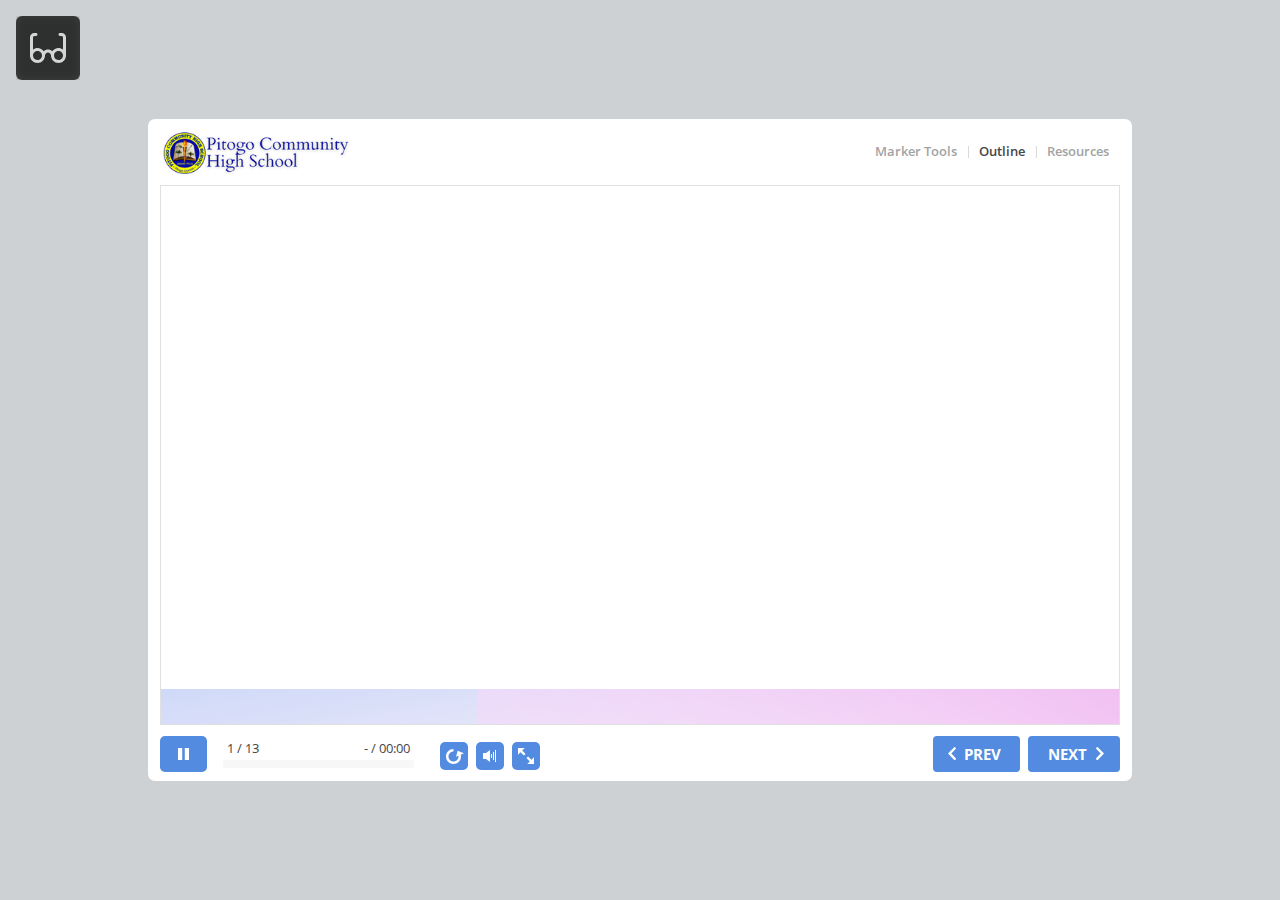
<file: index.html>
<!DOCTYPE html>
<!-- Created with iSpring --><!-- 984 664 --><!--version 10.2.0.39 --><!--type html --><!--mainFolder ./ -->
<html lang="en" style=background-color:#ced1d3;>
<head>
    <meta http-equiv="Content-Type" content="text/html;charset=utf-8"/><meta name="viewport" content="width=device-width,initial-scale=1,minimum-scale=1,maximum-scale=1,user-scalable=no"/><meta name="format-detection" content="telephone=no"/><meta name="apple-mobile-web-app-capable" content="yes"/><meta name="apple-mobile-web-app-status-bar-style" content="black"/><meta http-equiv="X-UA-Compatible" content="IE=edge"/><meta name="msapplication-tap-highlight" content="no"/><title>Microsoft Word - 2023 With Accessibility Mode</title><link rel="apple-touch-icon-precomposed" href="data/apple-touch-icon.png"/><link rel="shortcut icon" type="image/ico" href="data/favicon.ico"/><style>body {background-color:#ced1d3;}#spr0_1dbf3132 {display:none;}</style>
    
    
    <style>
		#playerView {
			position:absolute;
			-webkit-tap-highlight-color:rgba(0,0,0,0);
			-webkit-user-select:none;
			-moz-user-select:none;
			-webkit-touch-callout:none;
			-webkit-user-drag:none;
		}
		#playerView * {
			position:absolute;
		}
		#preloader {
			width: 50px;
			height: 50px;
			position: absolute;
			top: 0;
			left: 0;
			bottom: 0;
			right: 0;
			margin: auto;
			border-radius: 10px;
			background-color: rgba(0, 0, 0, 0.5);
		}

		#preloader::after {
			content: '';
			position: absolute;
			background: url([data-uri]);
			background-size: cover;
			top: 0;
			left: 0;
			bottom: 0;
			right: 0;
			animation: preloader_spin 1s infinite linear;
			-webkit-animation: preloader_spin 1s infinite linear;
		}

		@keyframes preloader_spin { 0% {transform: rotate(0deg);} 100% {transform: rotate(360deg);} }
		@-webkit-keyframes preloader_spin { 0% {-webkit-transform: rotate(0deg);} 100% {-webkit-transform: rotate(360deg);}}
    </style>
</head>
<body>
	<div id="preloader"></div>
	<script src="data/browsersupport.js?26F1FCE9"></script>
	<script src="data/player.js?26F1FCE9"></script>
    <div id="content"></div>
    <div id="spr0_1dbf3132"></div>
    <script>
		(function(startup){
			function start(savedPresentationState)
			{
				var presInfo = "eNrtfYtyW0eS5a8guNGxuxEAut4P78xsgCRoM1omNSLdnp6WgwGRoIgRSLABUGqNwxHzG/sD+2HzJXtO1r148yVRHtlLOcy6uLceWVVZmVmVj/p5a7D1zdbPvqtd3OnstnZ2zU7LZRVbeXfXtrop5Z1kvFW6+8tWc2uKzN8PTsejyeh82vhxND5rtBpGGdv4cTC9aHROT/uTyeDNYDiYfmx8Pzrro8wpC70c9yf9q2lvOhhdabz8sPVNDqq5dbH1jXdIT5HndDTuH12PT7TxJgMEZLt+v/WNUTo0t24I52AyuRlM+ydatU1bndj8v5BnZ+ubn7eG/MMsZ71p7/Ufh6O3o/b11dvSkglBWgrpl9KFkzfD3tW7Lfzqs9wV/7zjH/ycjm/6za3e1jd/lQ9b19eoZCI/kcUagfW8N5z05bU8/fLTL82S+2qylNvdnft6Obe9p+7pYm59T+7ru3Ozm/PM58uABMlcRmK95uFyZn935veLmdPdME82gXF77v4GOG7Pfb6UO9+T+81S7nh37vc3S7nv6eX7s8XcFfbfmnu6BHdUm0cb2bculzCYeD7Z+gXvr/m+V78frmJBc2tMdOFq6DHneV1rc6uzUCNrKmCw5u7fr4ej8eDqbWN60QchuDrrjyeN0XljmToA9H3Sl71t3dnt7IaW7Ybccp1ut9WJeq8Vbd7Najtm7YS+TGYreDIcnPV1+9+IEaerb08Logyr9+3h6LQ3bI2uhh+XCx4vU4XpxeUbPScLMQlVcBY9O5uNCipVzflw/f3hnX09fn2123/fH46umXd/57hxOrqaguw1zkfjxuS6fzo4H5w2rm/G16NJf8L83cvr0Yf++JKZjrs73x0cvjj89i+ArydEiUONH+d8xjT+9adfCs36q/xUbaW0wOra0eXovDbJ+Wii6be0/uWn5tbf6louR1vSS1MGmbM9qPDirz9VuFOm96yqWJV/rqq50MSCaQN5Qk1SxeSid90vZd+8lRE/I+5dj/2JPntzbnUmCr95M8JY/lU1VZOUH1QfzU7HvasJBudyu4+/7JhuModutlxSzZaJS7k659P+eCET85QsF73JMXNd98b9q9OPcxSefrxGtVs9Mp1p/+/VgPJpf9q/nJTeb4TtYm84uJ6hxfulX+NRYWWCK8PBVb+ap8GQOEna8XY4+lBejvvnw/5pyc3fGK6z+htxp3v2tio+vRj3+7tldlbHMmwYy1Zsp+iU9ik4o2Pwrt9SvtlS7ZDlX0oqgpHqptWpzcnM2nsTrXPsYzuEYI1KSsWk7d2zoX2WCoBdMdgQjcxN21qrg3JK2azCXTO1Xn5T8SeZxacelU/Hg9MvgAdxAx7YwG7onCx67AE2Oxs52qAELqhso2+aZCSXMSoqCxlr1tmkk/XMcw8KOC2jFbSyXvtg5yiQMYQxh5TuRIG18puKr6GA8J5HYkC2qNdkHYzPQAA0BcLYDtZi1lPODqCsT3U9QnN0mE9+4QW3zb2Jm2b/7AvMftpIUXX07ei1y94GbU0SzG4CGdrgqzE4B0TIId+7wvEHQ4AlakPIzgIp3D1rurmpwBPR4rt7lV02OgnOfvoC7T/JFG3o1sPFo8Xez+c5b5jnoNpYJdoq753O2YCEKiCsyckFjSFRXFHWtIMDjbMpB5dA0YzNeIMlFqJN5n46r0PbGpeTDik7b+VVbiejMA02SDN34kRdPmOykouxuV78l5/W+uQsVj8h3tQnY9veGBNjwmK1XKilT6nGA/NZSPClcOAxouCtiKDVgzDB+jY5G1gAXvvozIZR00a3cwRftEkl0Pt0HybodgxaA5PAo0Gvmy20m5MHvayp6N2YUMo7MGCAqUxzvfidmPCpffovxoRlgq31hvlz2rfRrZpmYr+oQdUgBqEPTuga3mSMVmT36zzGpbZx1qlkhH/fPX3Ztx1GGfxPB+GtmFHj2hiwqDAbmM/lGlanb738puL3cGttlyj9FdrpDQf/[base64]/[base64]/VCsRH4lIKN3TLnR/fQUWI4N9AzbkwPT4wbH4beKQDpDScs3nfc8tOCMh+QU8Rbjn/[base64]/d8CoAWJ8p5yer9jcOhgk+zmZZ/WrNY251puh/Oh5dV5pXJdomJYok1aYKwmCvs/VNS/Pk9ZfbjniebBv0de347KYdu45tHmGlUJ996qTbAcubJ9FRFrgJGXnAU/BHR3beKLzJIJCp7MHDPTt269ohWJTQcl5m8UrhFWhTBAsDh/X2zh37WvlNxe873btnz4fdZIwGPMAlCEwJshpIHzht00Csjt4LxzcQW2cZv+iDAruyD8pMSQaz04zKkviTVkPalFNjUN0vAa80SC4KKRNbcDwobHVk60NJz1CC8zYkyzxrxTPFEsqfxissnXkKyQ87+i8Ar89EFEIH1pQzoXOQA0SKg+ikQ6wfwq80u7/[base64]/[base64]/[base64]/VqGwB3UPGZu1/[base64]/[base64]/pRvz4rxDYq8+biQhQ1+6E0a4/6w32OFAPTwdDp60x83sDtoGDC8dvFlWa632fg4ummcoo9VF7AazkaXgHJw9XbSGA7e9fF12L86642bjav+h8mwP8U6aTYGV+8HBU0n6Pb0tL1SM/[base64]/e8Sq2d1M0tF7a3Wx0XTMvE7a72u3lHbXc2yCd2o3xi75dP7K3yiX2kfPJbZG+PmqufZXg/jE7MiQJoN7PR+jDSr/+4Qr4uppdD4sVIBmnVzfZ8NohnSz6g7PerAfD/qsYHu7eXvVURAup2aDmj9lrb23u55d2uUdt7djcbvwEf3EZ8cPfjg7sVH9wnyKulL5RTj0HMyi9hMY1zEN+bcX/dFr+Qy8veuz64wrQB6j4ATQfL6YlTM95N8PXqY13DpOYU7MoU1BWlSTmno+ua+0i1Hwag8x+EcdAEvDe4AmXuvZks8Lc5e6vaOhuQpIu1eN3Y6/FCTyqifnozmY4uqVtl2fNBAYCV/fcJKHj/DDAeX7DbK1z0bzeD03dgiVVzLFU3xB8fpTAgn16MbqaNi9578WQYgcX0xmAWIDqjm7cXDTCQm0kDzPvyZjgdXA/7VWcJ7e/LhTGc959dGJ9E7JtRmTuFiqXxBj9uBzJrZZXX0dP0tu1DBHOmUYqmtsOBXyeIyyHk4hfU1M63s7Lgy4XH3+P4Yqxtg7Mna53YYqVmK5p29hrSQSws/07jifXy68WXZYwH94lqCXrxuY19+vok+2eS+19GcjcvqnjHogrU0ERGyDAi4MbsU06OHqOO7plLMrAJuu2z2ehAsmlJ+bamfGyp/yX+trRV7Yj1YRSPm+8R2+vyOqFJAtVcL75hSUEYz5lGuRt6tLaiNvToq7ImSxv5j1euDVpD894CdjP7zMPUmdsebdbblifg5KYP8BdyUSrIKjkHdKC7l05tjfH0Nmq16h68xsbWim8o/UQc7hG9R9dpEo2XD/Xl3TSv519gYvOGiQ02zzqHsQtB/B+xBKVzMWYerQON0TkfwozV3Ou4HVTbLR20c2oNyqdgrKL9xp1zu15+U/Enmdy7RwCLVhdCUo0A7Y0KJ/yc6X37JaxA1S3z2xJNibMYOFCd7FQSBYpXHqSK/mjRugfNqAeB9aYdQQwNIyroB8yib24q8pkWnTIptLcQXbEVI3EkJsaSyEs6YkkSS8KXnmKPJKEJmCSHB0o3IcP5JH/[base64]/m6qeqB5QLHjKYYR+EHT4miVbTKAA8QeiC9IQUNS4KCpW6CUN2LxSD5oSLSb9KCjgShwRXEmCKXnRtGLZyUbtuLPQscsrictpkN+4U2ZqghOD/kJcwQcYSiXZqKtV6TTh6WReBPULTudm46myZTZarRaH1wIldwdNWlJbcjXQ8RioJGQOOkAjzStRcDUvamwkXbX9APjCgicAbEq4XYLgxRTpIwKYZbThDH09PIEPWXPQ+Taa/oAEkvHAiWGfZlDY5JPm8AjhTQAL3PtNTFUYvgdCY6rwSO+R/[base64]/[base64]/[base64]/[base64]/xcduy356Kd7fS9Tf2uHObUv9fa/ncdtgDn91p0XOr5dRet5W82sFogarv+U7c7mxv0PL5jVo+f7+Wz9+q5fOfoOXb0DGq/Oa/HnT+vGZiUh/x8lx2MF60LJGT3cHV6fDmrD9pnF70rt7WMb7OR1fTZmOCYs3G6Wg4GhfjFGyU314JjNUBNVFQjrHRq9Fa272zs8bgsve2P2nyxHrIlNWMUHS8YNkxkrpqyNqvxwt9XrT4QEYery+YewxHo3eNyxGG43o8Ome05tFVb1gaGb/tXXFfL/CxGoFxoS6C934wuUGBwdW0P+5PpvJ6Vr/UIy0uneeP+72z351OMJ2bZ53g00RK20ig7lQQLg3+s4Lwt6UgfCbQXy+BvlODuHHV3aVBXFt0j9UgljWjTI7JSwzCR2oQS3lsMbBFU8Wr8P9PDeIKt3rWIP5eNIhLE/usQfzdaRDX5vf3p0GE9BNjkoOqHHjC4uhxr5BiV0r9h5cvPDNO9IZ3DO8eXZVKKBlP93KkQUK0SYr8KfJAhKFbqA6QNIjyrE5D1oIvyjLWm6RBy3ubGcnAeglCxIBExhWdFvYNWTyFQTh4Ns9oB6qc/mdKYDxbL9H2eARJtQ4PuiTkBV0+8Q+FqJ8sMQKppuBZSVbOSbDk6KLkNTwIY32GxJfu9wyU7+TolJoMW+J/UCXDUpqnm3SjVrrEwkgSIYIPyYjDPVCGJzY2UUEjMc48HSXrh1weXLJ1nlC/MfWDLg8c4+VPcjKIyQjUCMmDqAeoOcmxatSJYi/Jspw/MIYzPcapgjPFRz2L0wofMm32Fx6oM+A5pw7AD8uzx4WHFCSYwoYHoGxgAA06/MvR5eJDlLP9hTfJunTrQznwxAPPbguoEhdyEUI6xG8EdQEeJ+FE7ngQeMJCo/cAtvLgqNnR5UHOw7GegLm2wOyoD52DOoOwfkMto+CIRLWUYIf0KEqiOxEfX+ooIw/gs+OZZCyxBuX8tTQZF4HYCNb6QykliCa2XuQQs8G1m8ZUXKCow7YQG4xhkCPPGK9MQR2aGHMuNioNGVtaKIbEzSCB8ezPErQzALyfQWLveUii82EEjFgqFCDdnahpHSOYGYY/[base64]/[base64]/E2sQTGSSwE4ORA9XAxZoSoccXeMrohyTVsprSDKcD2zdDmY2DTIsPzC/2N0lSa/[base64]/zDLfqPMMn6DwXOkRdp/wcys/PP0uvKyon4Q8+Wb/sjfE8aYq/eGM0HtQXvVb++b3r/lgO3u8+Vr/o9+SWJJY5H42m1ac5DK/Hi739Wk/Rf19Kzl5Oz0rOJ1F6LVOiO5WbS4NOsZACRArtaCjHgbNA+pN4gG3sx8Lsaq97Tvx4KV7gXRSuhCtotoJumwSO/LCbvdbKrxdfCaLwYLC/PhXlM139CunqnbrJ1UUjVznS5o+6G0aPk1DmIQBfjUSPsylBTPLK1EoR3v+4FCbkvgXl2thEuJlao7oic0GJdc+CWi2/XnxFOXl/l2S1YaNV3am6sU9fo3pyafa8sRLByHNbypnxGBdI+pmHZkrukkP/2ovxW2YveEOKqCvv0Swj+3I0l9krm7HXSF7fOXnr5TcV/1zPKrmtp/[base64]/c2OJDRc2cJm7fQn0TH9hcT+yOSpuZb1L9BcDgPQGi7zZJYuXBu3uecmUoi9MYrQTKnK4tRXbbifBi8v5p1yqKwdv9FLQ4HjcgNeR7nU5UHWxPlm1uoRilzstykOs84h/C+9krWCuoyMX1yAnu1Bu30XPgFnlCQ4Do3ox7wkqWLpszCql8bLiEQqhFGPrEnS/CuJOzKyC7rOUo2lxFSI2luNIPri1Bzt/IG9nPFieT4agOVI805MRToE3IARqC4LoGIpRNouK3mf5oRzVrVR/y4OUYrjVICeddVjSBwCO/bcokoCn4kwGvMvFvQq4R9TgETuH2wAxedfUprrkRqXFcLPlTbjzge445TqJZXDdXeDSkpoeWZi+ZMuBCepiBYGnq8BKuTGAV6Iu9f9uwO6DeQnU2/q1CqpEpM/iSMDzIBqwY01HnkoFuf7IKXEKtGSnG6bWPWwYPxHa1TEPXPZc2SiLBYHfNjAnlhKqU3QcyhLRmb5yMeoVKB886xvBpcnK2ie/[base64]/[base64]/[base64]/n4sVZO62Lex+lM97QKIo4QMV77XOlqePFTJZXUESRp7jVi2IKRKrBepz434kBEt3PSmKF0Ibll+tJdVXHPPHzyuoE4udPt52wPWJXNtuEbdyWfV3XtakNG9AWD1GVobMlrROxIKjMIcpVdqILlozlmvKZ4ehDrWRnwXmbLR2XrTMfYiU7L76h9JMcqH7CGIBKZjGw/CxjyosveA370ixbMQ20K3a/VVj6eoCT9A5sDDt73j2wOkGbIuivWttyhgOoEXhsLqcFd8fTXy2/qfiTzPEjRwBcKdM2SqXPmd/Bf5kucDwanfMskQesPGk8uu4Ph42di/7puwWfSJW2txlwoYW023Ld7d0WLRNbSu0acZrf3utu0A/GjfrBeL9+MN6qH4yfoh+8u5OiM1zNMpEsp1WWBjBqHpvurvPuheNull093G4Auxv98Xg03nDOXbXFLG/HvctLRr0WOPC2Ot++uTqd3pRY4HUtt51zl/ZZGdB/NFlwybkcTKYMMMhT7nv6venke8Iz/3mPZGiAhhyWpZ6x7EV/eN3oX0kRGaSVY/O1E/PF2hbg/H1pEE/Nc+jUJ9JJ3Uu/7tQqLk3EunuhS23K2NwjQvb3YtzyW3eZvL1PvzWXyWea/dXT7Du1kxsX37Pn5G/Bc3KFgT17Tv5ePCeXJvbZc/J35zm5Nr+/P89J0VrEUMKAWrOeOlPsw+9IeQhuHfBLIfXea6flN/2+Zqnn5blxlsoVyJH1Z6V1XPpO/QUDl1FdL/VbvZKqhZT1x1KPsbekpqo3S5q1X08D/YOAv94qauh5W2sMpT2fQ4kwyYMqI0YNYm4vthBSv6/S8ltOZNleMEsp74NlO867jSnt29keFZWiobHFo5XwgYczUGKTx2P0CRW/Oi8HwMZ6iV8LPs9LhgMNAOiQkkNVe6haz/NU3le91uKvYKl1MIleI4rBXyNPvQ0vY+RBMkDUcj0876ml4V5K4twBZFRe/EZ59C4WB7yVUzd5panovjKPe8j7EzWDOVjxnUBi6UhjdBZgQQky7UuchAwVRZqi4lKUSjFTPSFXlTM0HC81piZE7O4db4P2QdxoGb4vGxplGIZ6DUY0JoYCEO1BsuianDdJ7hSnaos2iRK/tAKvJNEr8a5JIZGKyZ3DkRc50wgfcHtnxAuXTsWi7UKfEsM6Av5kigkJNx10TaWfJyuKdGbI9IqkOozXjdKPx5ZgaGhXBgkohtExnjwYSVZeAGV0O44jQ3ECJC43qY/RC6lilFB1VL0ZuVDbSItUzKELtAkwlZMsLUaU6Ecl7C4VmSgIrGVg36ANQ0pK47FJr4rEhD0mjaMWz9DXKKwMVpWIN64TmzjpGoB1oiuX65ozAGYszQgAjCHACasRsgaj3iZ6DWKgkkT/BdK7HEu1y0mY/QIiSKRiOt1xZOjPNBsuSeQlux8MVVOGHreMnUvRkhUEJao33hldOskVDpJENyErwVmtWAdV+CGTwJkJhM3wem9TCphCEcIcoQQagEjnnBW8Qk/[base64]/R7RnQMudVGiC8jyajPmm1voTLYhN/[base64]/kOvlMKeK7szPrn61/m6n0427cbvTguiy04I47lvbMfiW6QJxupjbnW2zQX+XNurv0v36u3Sr/i599k3bxffkdHR5Pez/nYeRPHetrmy97o94/9PNhBdg4deYO8/G+954MLqZNM55Ess7YxuTG2TuTaSW0aQ+R60ugm3yALYOTCfnq3Lz1MLNuvhVXWg7veijrXnFvND2Q3/cbzAOnpzojsZjTPbCmfDsmLi0wiJjibAHsNnim9Hw7Lx32pfmBlNsbU+rgHqAo1+yz09k+0Sl8ehqgBkYfqyD7LFfN9hv/+d//J9J46KHQTsbD97326/Hr8fHo8aw3xtfictKE89TyfWhN5U7tfqN95jA0X/+x//9/V6T/YxCvx4K3Xkf+VnfPV+U/Nu/KLkDecx1fLe1u60S2Utobfu9Tsttq07smG4Hm/gN7CVvZC/5fvaSb2Uv+RPYy8V0ej355vUfX//xw4cPbTr83bzpt4H/eEGM/t/v//HfWv/a+fN37/xR74cHUkUgRttBeMWmiboiSGdsVH06Ndxc4V+lpp95AbJqbsz2i4hBdb6J5AOU+heZYhRpbhFRrpG+lI+Y/y1Zv4po8XDzhvdn1RlzPy/cfm5NGzs2ryBfFfUAFlXKvm1px0lZUdaHV8jGGCsQP0WVds+adrGNjZLjSUIstyhCdm2znWh5owAE4zvX9Fr5TcXvPYcODzEn++T+fx0Kdx3nnXz0QrnT9mIJTUxupwjqiI1G4v1lkUc57Uyj42RtFi0P74VBPuw9jN1oGLpB5ZuoXHJtTy+cZGPK91kassR6gQUC/0hIaZSuaWbhvi4KXwhntc6FlKwuYNDOrX+QDHJj7Hg0BIcfnE0v/vH1VsFge/3311uNi/7g7cUULwsSyztIRBhWvCuUeXD51tj2v12/fb31T/8wgfQB0WQyPp19l1Z0+/LaoSwRD1/k3es/yrvXf/ynf6hy/dOW7PC0kEz8fb9E+KJdvM/9u9nTq9lTp17GD2RxOyPaetDYoWZ2PN1jqJxWx+2ZlutY1UrdCI7X9brbydsd18kbmJ1WG7kdXt/L7uqiG/gdPj2e4c37RNPHTaLx9QgS6PnNsPGBryAg84JeSpa1rCx2ISCQy3cRzy8vXnZWR6mzm9Nl//gWbUlY5YLj/36pc1ZdLWNPZ3cON+d+8XMJu4oGUJz1axn7bhsZAXRm7FLsb06Rf7poJTO7n5iCPToz/Ajpd9NwvWXJ2djQfAejMrrqY0sxKjcgixy/Un99czOqFqmbWw429ehhvcACbP3tBmL+9ONC9b+n/dvSMrx9S3Gq/JlftipqBtMO4oQOCk2Hiw3CeI7ixTH3IHj0lsKlNoV5Zag208mGx20p1ouvbCk+sRNfn9HeM7X5/VKb28W9Tetywy5Zr16u/titfrkcfeaU8uit/mr5560+l/GEC/dvqOVv25UEUmSJ8Qxmtj9dYDGFW1yRP5wv/CLf+du0Ln59PRNlgPv/fo0V1R8XSWfxcCFvhxT2dkLL2o5tOUxDK/uw1wp6h0GF9fZ23FmWt1ibvl1k0g8UmZ6Cd66elOztWtf1NrWS3U0QHpNvJbW73QoMZJ52TDd03Sbh0WwWHs0DhEdz+0iYW0eizNBMdqwG5nFDIkZyny4+fKp/xSn9yOPCCQS2JUrRAKYOANRCxxlEk+FOrdUxicqvzdDHntcgUgHV9NgFgj3H2jQt3WMCF+lzSAMen0X9ziMJcGQqGumxzMsH7zSHWyu/qfhnmsbRNT9SIficPklKO6YIXGF4I7mJV0XjxByFUYzFhV4lHxyt3WhLw9j+TiXehCyCsZi70TCE12QzWDvvOGY8HMYSWsjhAi9zLxdmp5DqWl2TFxnQA/rRHYhU9WfePJwkdHL1HtxJMZoxo/rQyIrhcii1z97X5etyvnirg+K5RPsxdju6zx7YkFWma3jUvFdUjMBclHtLA8OTiZmHXB/rlWif+ZsW9ry3XUIsebqNhybDWktg7qV85skQoIaD970zngXH1Uns/SAXftftzdqv31te3mzn72ffy/ungk/[base64]/Somv8YQXV5OQXZtc+/Hnz4yzvgCz4JnoHdyMUDFGgY1AQIK2ZtObmsZWEo8ytwQpWBP4ZMzFoaEDM6Eu/VtnKHAAm33OtOxkGbwhmiakx9iF8evszw7mJl7CzGhQH4GHcnc1dHuHlJEu+pT87xomusEuPl6maIjrS3/eIA8kpxUg5nPKOtE/MlpA9D4tCcVKXAvYV8oJsA4ZeLk2hG79WXB1BGThV7bTdnoUA9x3D8tNOmoRZjLzIMfmakQF6XDZFWa/ssMz6ni+mtIXUetV0zWYsvaNq4XfvtGlRsh85ud0fnltnu7LZcd3e7lQz+qD27rbf9buxu7206JrCbjwnsA44J7O3HBPZ3ekygk1rQQDPUmG0nrQM9NqMczdNUFm9t29fK3Xs1zpFBGnRox+h07ah8p8KZBrfr+T9zp8/ojdyTNp8fnh+eH54fnh9WH3i2pSWYKuUFOnYy4ig9VOdvJAqoOLwwBGSOJci0kwDSNpcbTH9VmBlXmsEzGUYiStDr2QN9cxi6dwah4zv6u5Voq3qhF78GzAyYKtEded0VY28DPLmTSS52zHL/HO+GkrtZjc7iS5mTF+8xZZOSKz6VZdxHugillOjM8gVB5shpHudy98e4kg5CgFHl9lbNCKc5MCi7XB0aGAmVIXQjnXJpbFnCd2re9OZlYtwXHmvsoJWVcKPJaXHxY+xPicZLf6kSv1K5cjet8jQ3TM0sJ3/Y8SYlbtrZ65x0dUGjkrjkXwxgTfPGIKFQtRevS6wwcXYnKjgJS6stLwXkTj3z8JKxny3v/6RnlzhH8VZTcbD8NZDYuCwXF6NxlYVGeEYmxTAml+kry67E4nylJBouI6ZiA+8khjpQKpbo0QzT/Ex4f1cP1TWXEjmaCCALiVdFM9a0k/sHauJsGRkk+HJZgdwAysVm5ZrkmsUs3Jv55VlezelmXGwWf3vGYubdmWWu33jxvyz3UvMC72eU+AofVpwki3tkmzeQ+OIkKY4B2Ifz2sdbPSQfsy3+DZ23VC9+FsuVl3u0KiQch9f9q8YRtt34fYPv1SnI+dVUtT+Mzs+3fhILYt2GIDO782trt/igVtGQeByxkuFsOcNbOoI0Z22/ubdx/cSNy8zz7GYBisG9UJgnh2KwBsWb+8GwX2owNsEzWZucxlH/ckAHuzXA3K8wS5P1AbodIP+rjRQaCxVcnff9q8G4cUBvxBfHjZfj0RpcYREu1YY8Wtwsaqh8fS44/3BWf9g4MKgzVs2/6E3XG4wrDaZAQ1nsJ7zPCmJo1S5kaPkHiROSX6qhWMt9tjn3baClh49M+syRWWg1V60e9d+O+o0f9tfayivYMQ9fVzdWGyzW6LGQ42w1x0rrWq00fzuWavXkgMxnAZW+Iwc85Z+X/NNfOLUuD5c8FOYZ+PHgsi+sSdxKyizOs7Fnbz4eMSOJ0mjG2q4X7CHLw2QW9q1++LDgf1EV+/fFJn7eenMznY6u2nS16V9N2+VAF03+tz35x4Pq5Ryj9zxHXv9Ox9+F4t6k7d3Vz3VZtx13d4gp9PbtXX18MXo7ar/pnb57Ox7dXJ1J9Zb/0R/o43V/jOF5t1TrcDARqWG53q7umq5Z+3w97k8mfak273ZMJyzmGPbe9IdzyHg5Tmf9+0IVs46vZHk/mAymJUs0kF3pYkyT7ZWO7XR39a6Vb1cotdLruu7ysTpon0NVGaveVmh0fXN92ziK4TY6sfo98r/F78ORGJTz427mf4sfCQArWJoMweL2m9H4rJoGxf/mioIa/l8E6QtCjoh8FwtrYYbtK7g8neHrhEVeLJrLzs2AZ5XOF0ctDy7oMAThSQUue+N3/fHxaDSUNXUzrdZfbzrtnV6IZTkJw5t5G6eL7S6tMuqX9mWdb590dna6R0f72y+6J51X+52TF53t7ouT7c7On06OD0+2u9/uH2A8vh3V3u5v+m8HV1e01S8XkjZkKOkTe2tdh8fHh9+fvOwcdDEUW9sjrK7LxnZvfFehg86f97/tHO8fHpxs/4DyBxBZtw567wdvS3zgskYnd1Vx1D0+3j/4lgU7p+Io8WYgpvhHfXFPuLvwi/3dLqnyfb07Pnw569rx6Hpzv37Y3T9El169Kj2SkgTr5mwwalz1xuMi8a+We/mi85fuq5OjnS7KsobD45OjH16+PHx13KUwf8zhH1zeDMuYDCaNq9G0Mbm5vh6Nsa4bgyuZod5S7y9HGzp09Kf9gxO0ItBWr/df7B//5eT7QxmH45vxVQNtPLKug8NX33deLFdyfv7gWl6+6h51D44xBi+/Ozw+lFDW/Umf1782ri9GIsCsFOO8nRycHO6d7Bz+cHBcT2HjD//8Q/dIRv/gh++3u6/+QPz9w/HhMcCrPx39Ya2+P6O6TVP3Z3H3vH3qfuwA6u87r/5UOrLzqosXuyc/7h9/RyctcTk5a3xgWIvBEeNcvG303/eGVfRrkPbJrNZ6LXZevqzWwgyKbdI1ybRz+D2w8C8nLw6/xard/1Y8wYRTNciq/ocJ4e8QBP7nhtxHmKEXK/kbUsCrWf6D41eHLwqinxx0/4XjKsmGz4c/HL/YP+B8108bMmFm6T4vSfn8w6tXmOpqAvePBNkJ54tuQfa/jG4aFwzKAUL0ftD/IKgNVBiMKxpUIoAwYMhNhU67h993MPhAouNX+zucP6LDaDz+2CwL42Z6MRqLY8/ZYMIoImdSdX2H8nVBtjInIy4mLLGz0WVvcNWuW/jx4MVhZ1cm53tMfudbQfQZiCiwVIvMuPjn0mXqwxVZVwkJPjg8avSur4eD02o1V2jxEvyrauxV50cQNODC4YsjrLDd+g1a7F6dNXbHvQ8llP965ledo+4r5hv3Jv3xrVlOCipIrkZnONyU8bv9b797gf+PpcLvBm8vhvRr3lzryy7H/GW/wuVqMXeOjn48fLUrcHMt9xrXvclEnNoWZ3dx5Er5/YOdQ+DJzvFiHSSDs/Il6HwJBFOXQZsdmf4KuwAfJu7kuOAxEevyZjKtwtxMy63bcsd077QwGzFeYCSX9wU10EiRIEoLLzo/HOx8d7J9PF+ZL3o3V6cXS5+BiZuxZBEn6Gy2OPNVC1Uh8NJ/wcLg4jtc/3D4J665P61/+EuXTJB/5dMCb8U6q1fHbJHR/Y72LhWV5iy8Z0gfvCG4WCPS90l7U21HXRDTg+P9zovblmwpXPOmtwPs9Roih1X1gSRA4CQG/fMP+/96stfZfyGEc23Keh+F3fXO3veuTimYnPY4eowKdDY4k2/ECmmGjk6N3rQiFH+oiMzBbvdf/rC52SXqcxvCQPbqX15P72uh3F4uUN7eGPH59pYe0pG7mpmJEE8znAtCxwMHdUmGedTA3tvWg/r9iCH+tAYrOaULjiMUFExiuPrxO9axvX8oZLOWeeaf9w/2lkWc/avz0Wqmg8M638GocXfWo+/QzdLcERgMQ1CtZhHxZqlNEWxWs/3Y3T7aPybN+rH/hnvGkkGQ9+EkVXD3Plq6wKyXaNjx/vGL7vIeACWHg0vZwdZFf/i+W4NdSNIyXD+OboZngtLDwTshS+j3zWV/ndufj0eX8nbYm9RIUKjf/76/sQrUV6Xul2tcbIaVDx+7BaS8bwSPup1XYDc7nYMdYUU7RNTh0jcgEeF/cXw0Y1gHvP9kenrR5y0u3Gkv5i8y2253r4MyNaBH/d64ZnFVvtVKy+tG9fqbDXnJFbE2u/Myfz0YTfuTn27Jy7bnWYtozz17nf+HbRn9I2wA9sgNz8/[base64]/8DZGUDog==";
				PresentationPlayer.start(presInfo, "content", "playerView", onPlayerInit, savedPresentationState);
				function onPlayerInit(player)
				{
					(function(player){
	(function(player)
{
	function findConnector(win)
	{
		var retries = 0;
		while (!win.ispringPresentationConnector && win.parent && win.parent != win)
		{
			++retries;
			if (retries > 7)
			{
				return null;
			}

			win = win.parent;
		}
		return win.ispringPresentationConnector;
	}

	function getConnector()
	{
		var api = findConnector(window);
		if (!api && window.opener && (typeof(window.opener) != "undefined"))
		{
			api = findConnector(window.opener);
		}
		return api;
	}

	try
	{
		var connector = getConnector();
		if (connector)
		{
			connector.register(player);
		}
	}
	catch (e) {}
})(player);

})(player);

					var preloader = document.getElementById("preloader");
					preloader.parentNode.removeChild(preloader);
				}
			}

			if (startup)
				startup(start);
			else
				start();
		})();
    </script>
</body>
</html>
</file>
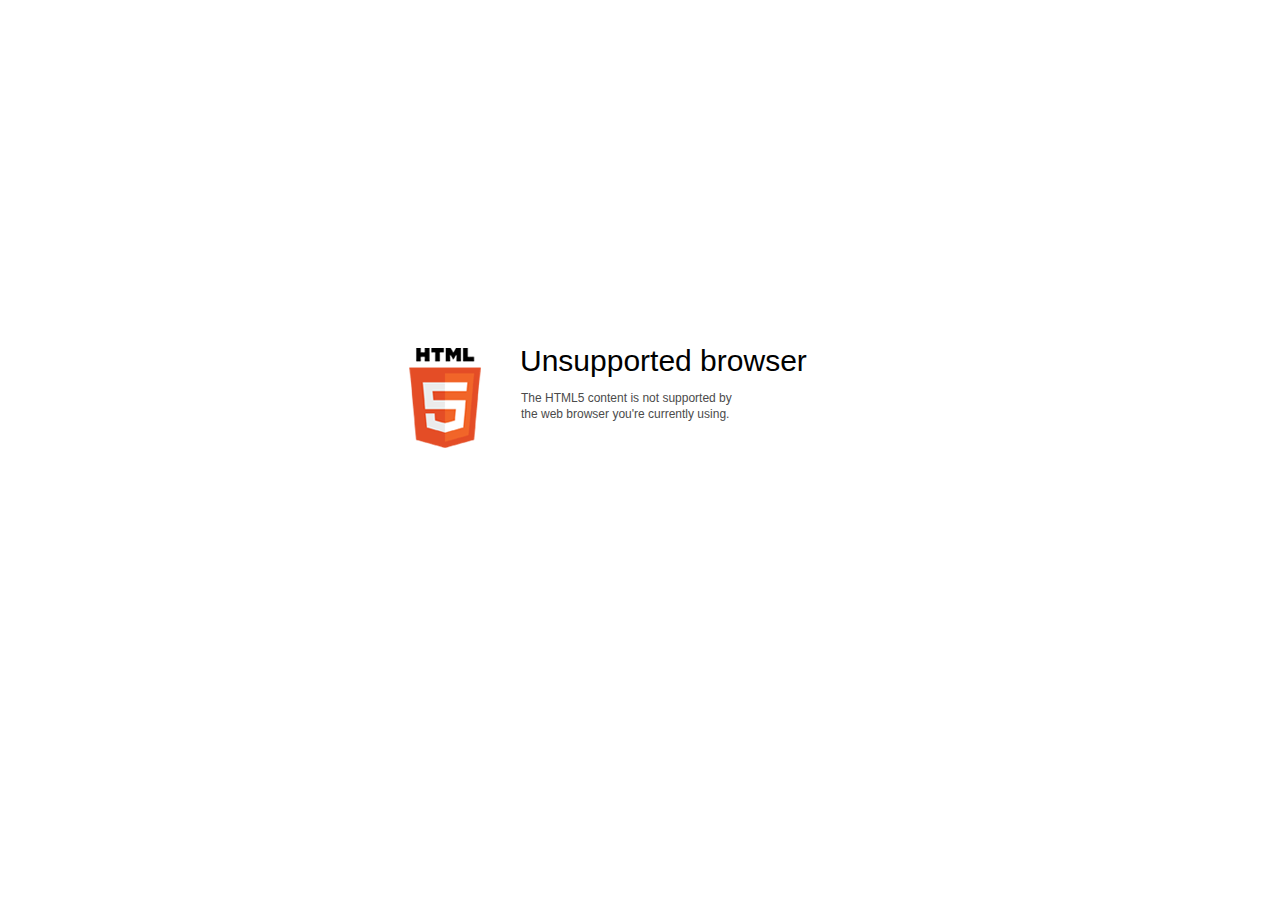
<file: data/html5-unsupported.html>
﻿<html>
<head>
    <meta http-equiv="Content-Type" content="text/html;charset=utf-8"/>
    <meta name="viewport" content="width=device-width,initial-scale=1,maximum-scale=1">
    <meta name="format-detection" content="telephone=no">
    <meta name="apple-mobile-web-app-capable" content="yes">
    <meta name="apple-mobile-web-app-status-bar-style" content="black">
    <meta http-equiv="X-UA-Compatible" content="IE=edge">
    <meta name="msapplication-tap-highlight" content="no" />
    <title>Update your Web browser</title>
    <style>
        body {
            background: #fff;
        }

        .container {
            background: url(html5.png) no-repeat;
            position: absolute;
            width: 405px;
            height: 100px;

            top: 50%;
            margin-top: -102px;
            left: 50%;
            margin-left: -231px;
        }

        .title {
            left: 111px;
            width: 290px;
            height: 20px;
            font-family: Arial;
            font-size: 30px;
            color: #000;
            position: absolute;
            line-height: 28px;
            top: -1px;
        }
        
        .message {
            font-family: Arial;
            font-size: 12px;
            color: #4b4b4b;
            line-height: 16px;
            padding-top: 15px;
            padding-left: 1px;
        }
    </style>
</head>
<body>
<div class="container" id="container">
    <div class="title">Unsupported browser
        <div class="message">The HTML5 content is not supported by<br>the web browser you're currently using.</div>
    </div>
</div>
</div>
</body>
</html>
</file>
